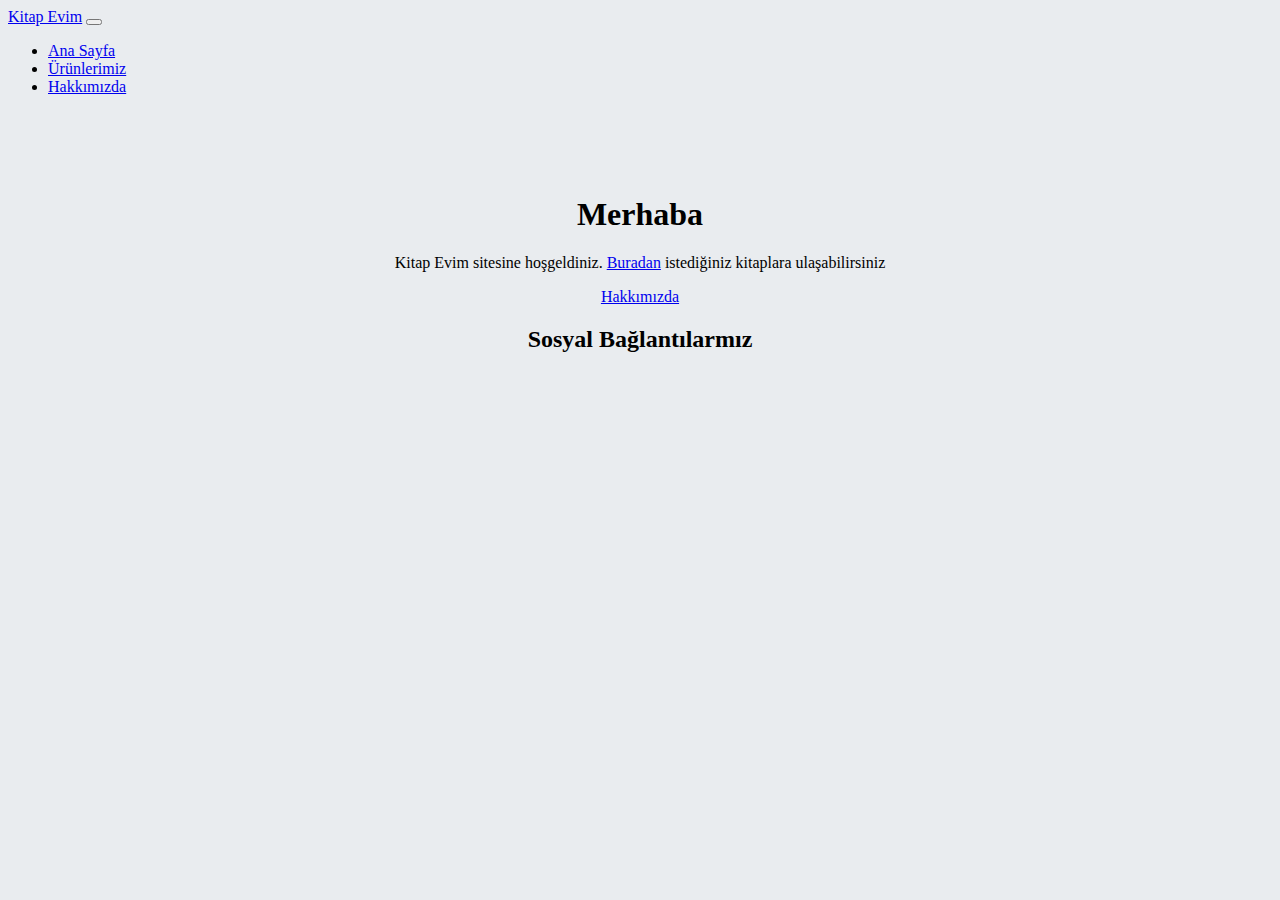
<file: index.html>
<!DOCTYPE html>
<html lang="en">

<head>
    <meta charset="UTF-8">
    <meta http-equiv="X-UA-Compatible" content="IE=edge">
    <meta name="viewport" content="width=device-width, initial-scale=1.0">
    <title>Document</title>
    <link href="./styles.css" rel="stylesheet">
    <link href="https://cdn.jsdelivr.net/npm/bootstrap@5.2.0/dist/css/bootstrap.min.css" rel="stylesheet"
        integrity="sha384-gH2yIJqKdNHPEq0n4Mqa/HGKIhSkIHeL5AyhkYV8i59U5AR6csBvApHHNl/vI1Bx" crossorigin="anonymous">
    <link rel="stylesheet" href="https://cdnjs.cloudflare.com/ajax/libs/font-awesome/6.2.0/css/all.min.css"
        integrity="sha512-xh6O/CkQoPOWDdYTDqeRdPCVd1SpvCA9XXcUnZS2FmJNp1coAFzvtCN9BmamE+4aHK8yyUHUSCcJHgXloTyT2A=="
        crossorigin="anonymous" referrerpolicy="no-referrer" />
</head>

<body>
    <nav class="navbar navbar-expand-lg bg-dark navbar-dark ">
        <div class="container-fluid">
          <a class="navbar-brand" href="#">Kitap Evim</a>
          <button class="navbar-toggler" type="button" data-bs-toggle="collapse" data-bs-target="#navbarNav" aria-controls="navbarNav" aria-expanded="false" aria-label="Toggle navigation">
            <span class="navbar-toggler-icon"></span>
          </button>
          <div class="collapse navbar-collapse" id="navbarNav">
            <ul class="navbar-nav">
              <li class="nav-item">
                <a class="nav-link active" aria-current="page" href="./index.html">Ana Sayfa</a>
              </li>
              <li class="nav-item">
                <a class="nav-link" href="./products.html">Ürünlerimiz</a>
              </li>
              <li class="nav-item">
                <a class="nav-link" href="./about-us.html">Hakkımızda</a>
              </li>
            </ul>
          </div>
        </div>
      </nav>
      <div class="text">
          <h1>Merhaba</h1>
      <p>Kitap Evim sitesine hoşgeldiniz.
        <a href="./products.html">Buradan</a>  istediğiniz kitaplara ulaşabilirsiniz</p>
      
        <a href="./about-us.html" >Hakkımızda </a>
   
      </div>
    

    <div class="social-media">
        <h2>Sosyal Bağlantılarmız</h2>
        <i class="fa-brands fa-instagram"></i>
        <i class="fa-brands fa-twitter"></i>
        <i class="fa-brands fa-facebook"></i>
    </div>


</body>

</html>
</file>
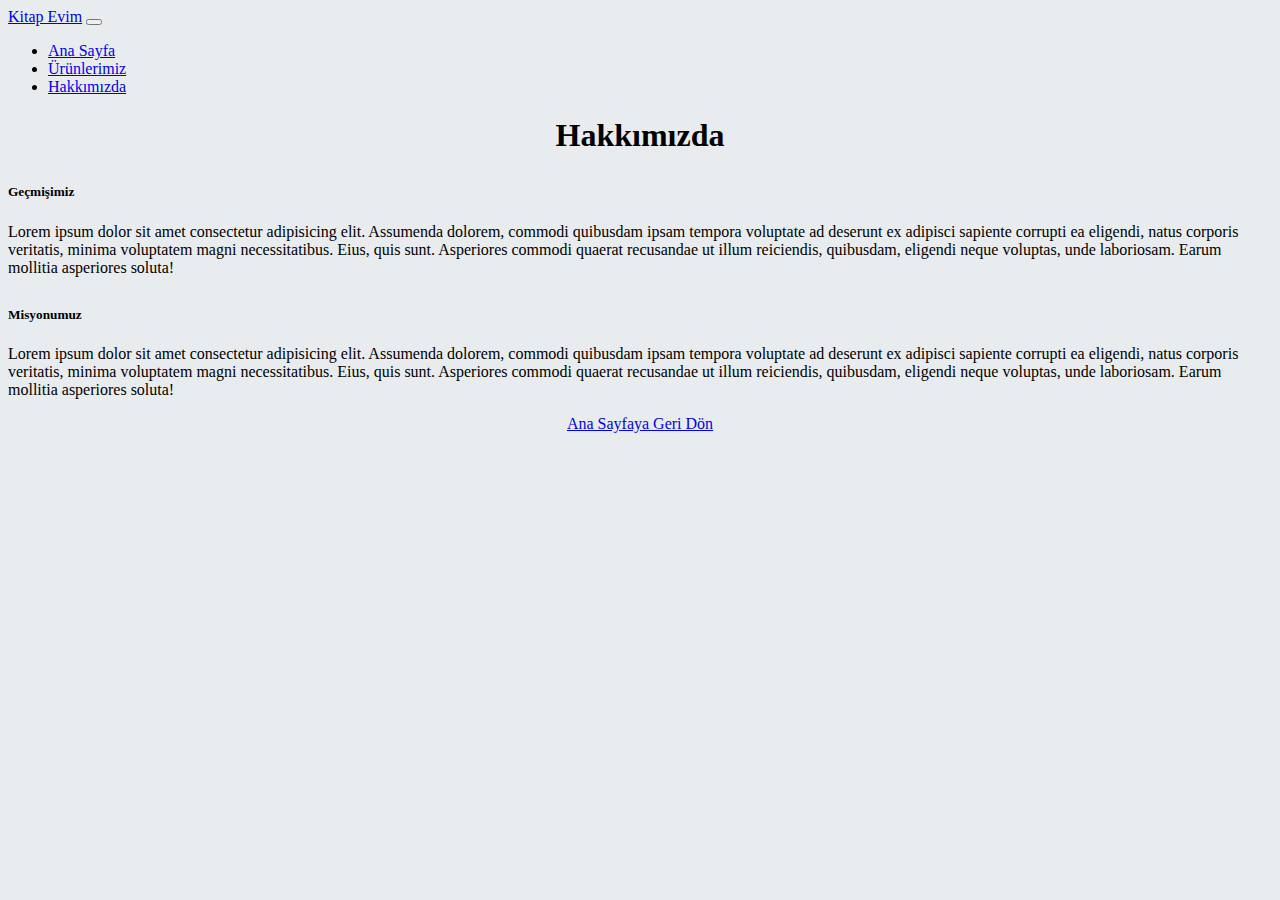
<file: about-us.html>
<!DOCTYPE html>
<html lang="en">

<head>
    <meta charset="UTF-8">
    <meta http-equiv="X-UA-Compatible" content="IE=edge">
    <meta name="viewport" content="width=device-width, initial-scale=1.0">
    <title>Hakkımızda</title>
    <link href="./styles.css" rel="stylesheet">
    <link href="https://cdn.jsdelivr.net/npm/bootstrap@5.2.0/dist/css/bootstrap.min.css" rel="stylesheet"
        integrity="sha384-gH2yIJqKdNHPEq0n4Mqa/HGKIhSkIHeL5AyhkYV8i59U5AR6csBvApHHNl/vI1Bx" crossorigin="anonymous">
</head>

<body>
    <nav class="navbar navbar-expand-lg bg-dark navbar-dark ">
        <div class="container-fluid">
            <a class="navbar-brand" href="#">Kitap Evim</a>
            <button class="navbar-toggler" type="button" data-bs-toggle="collapse" data-bs-target="#navbarNav"
                aria-controls="navbarNav" aria-expanded="false" aria-label="Toggle navigation">
                <span class="navbar-toggler-icon"></span>
            </button>
            <div class="collapse navbar-collapse" id="navbarNav">
                <ul class="navbar-nav">
                    <li class="nav-item">
                        <a class="nav-link active" aria-current="page" href="./index.html">Ana Sayfa</a>
                    </li>
                    <li class="nav-item">
                        <a class="nav-link" href="./products.html">Ürünlerimiz</a>
                    </li>
                    <li class="nav-item">
                        <a class="nav-link" href="./about-us.html">Hakkımızda</a>
                    </li>
                </ul>
            </div>
        </div>
    </nav>
    <h1 style="text-align: center;">Hakkımızda</h1>


    <div class="container">
        <div class="row">
            <div class="col-12 ">
                <div class="card  " style="margin-top: 30px;">

                    <div class="card-body">
                        <h5 class="card-title">Geçmişimiz</h5>
                        <p class="card-text">Lorem ipsum dolor sit amet consectetur adipisicing elit. Assumenda dolorem,
                            commodi
                            quibusdam ipsam tempora voluptate ad deserunt ex adipisci sapiente corrupti ea eligendi,
                            natus corporis
                            veritatis, minima voluptatem magni necessitatibus. Eius, quis sunt. Asperiores commodi
                            quaerat
                            recusandae ut illum reiciendis, quibusdam, eligendi neque voluptas, unde laboriosam. Earum
                            mollitia
                            asperiores soluta!</p>

                    </div>
                </div>
            </div>
            <div class="col-12 ">
                <div class="card  " style="margin-top: 30px;">

                    <div class="card-body">
                        <h5 class="card-title">Misyonumuz</h5>
                        <p class="card-text">Lorem ipsum dolor sit amet consectetur adipisicing elit. Assumenda dolorem,
                            commodi
                            quibusdam ipsam tempora voluptate ad deserunt ex adipisci sapiente corrupti ea eligendi,
                            natus corporis
                            veritatis, minima voluptatem magni necessitatibus. Eius, quis sunt. Asperiores commodi
                            quaerat
                            recusandae ut illum reiciendis, quibusdam, eligendi neque voluptas, unde laboriosam. Earum
                            mollitia
                            asperiores soluta!</p>

                    </div>
                </div>
            </div>
        </div>
    </div>
   <a href="./index.html" style="text-align: center; display: block;">Ana Sayfaya Geri Dön</a> 




</body>

</html>
</file>
<file: styles.css>
body {
  background-color:  #E9ECEF;
}




.text {
  text-align:  center;
  margin-top: 100px;
}

.products img:hover {
  opacity: 0.7;
  cursor: pointer;
}


.social-media{
text-align: center;
margin-top: 20px;
    
}
.social-media i {
    width: 50px;
}

.social-media i:hover {
    
 color: black;
 cursor: pointer;
 transform: scale(1,1.5);
 

}


#btn-one{
  color: #E9ECEF;
  
}
</file>
